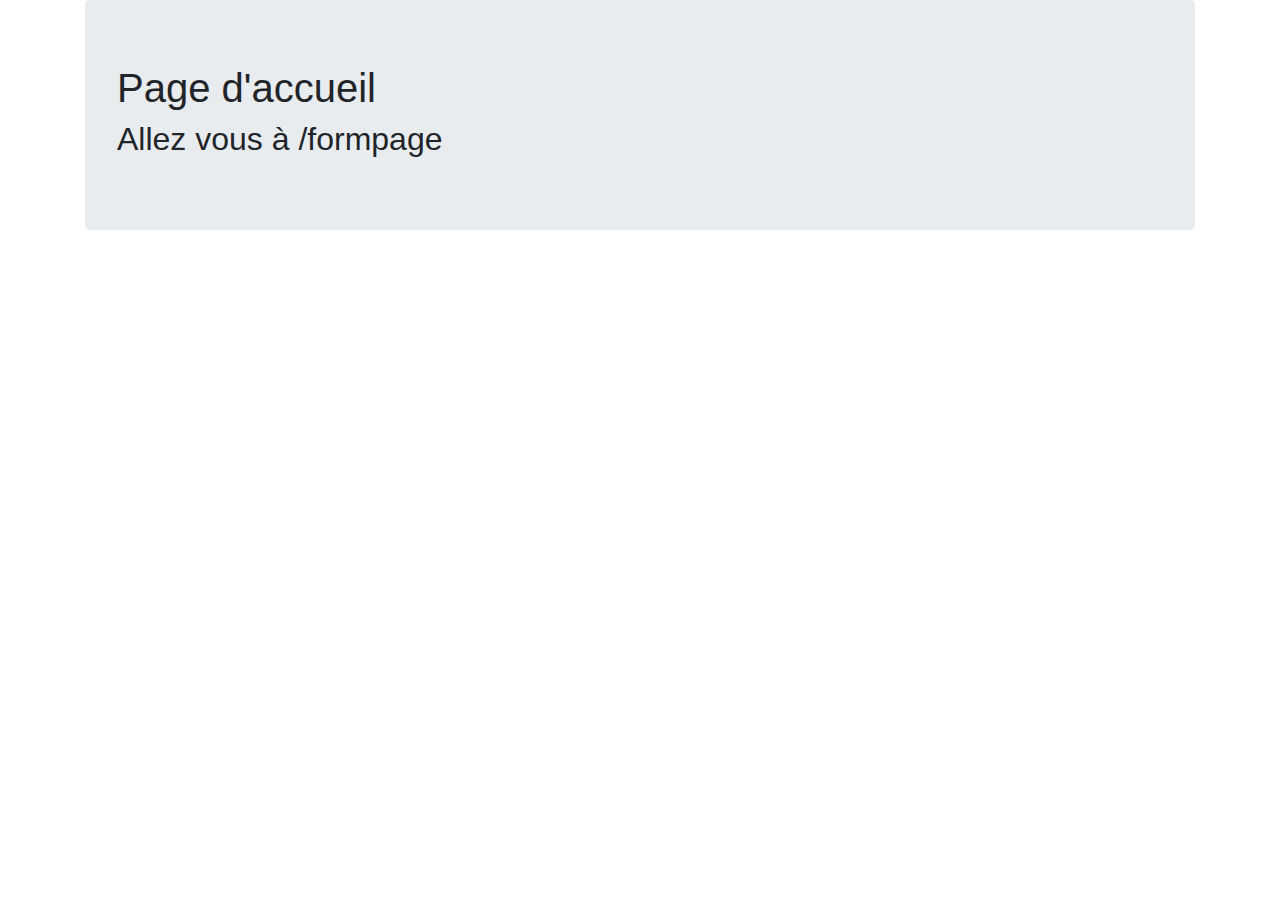
<file: templates/forms_app/index.html>
<!DOCTYPE html>
<html>
    <head>
        <meta charset="utf-8">
        <link href="https://stackpath.bootstrapcdn.com/bootstrap/4.3.1/css/bootstrap.min.css" rel="stylesheet" integrity="sha384-ggOyR0iXCbMQv3Xipma34MD+dH/1fQ784/j6cY/iJTQUOhcWr7x9JvoRxT2MZw1T" crossorigin="anonymous">
        <title>Page d'accueil</title>
    </head>
    <body>
        <div class="container">
            <div class="jumbotron">
                    <header>
                            <h1>Page d'accueil</h1>
                            <h2>Allez vous à /formpage </h2>
                    </header>
            </div>
        </div>
    </body>
</html>
</file>
